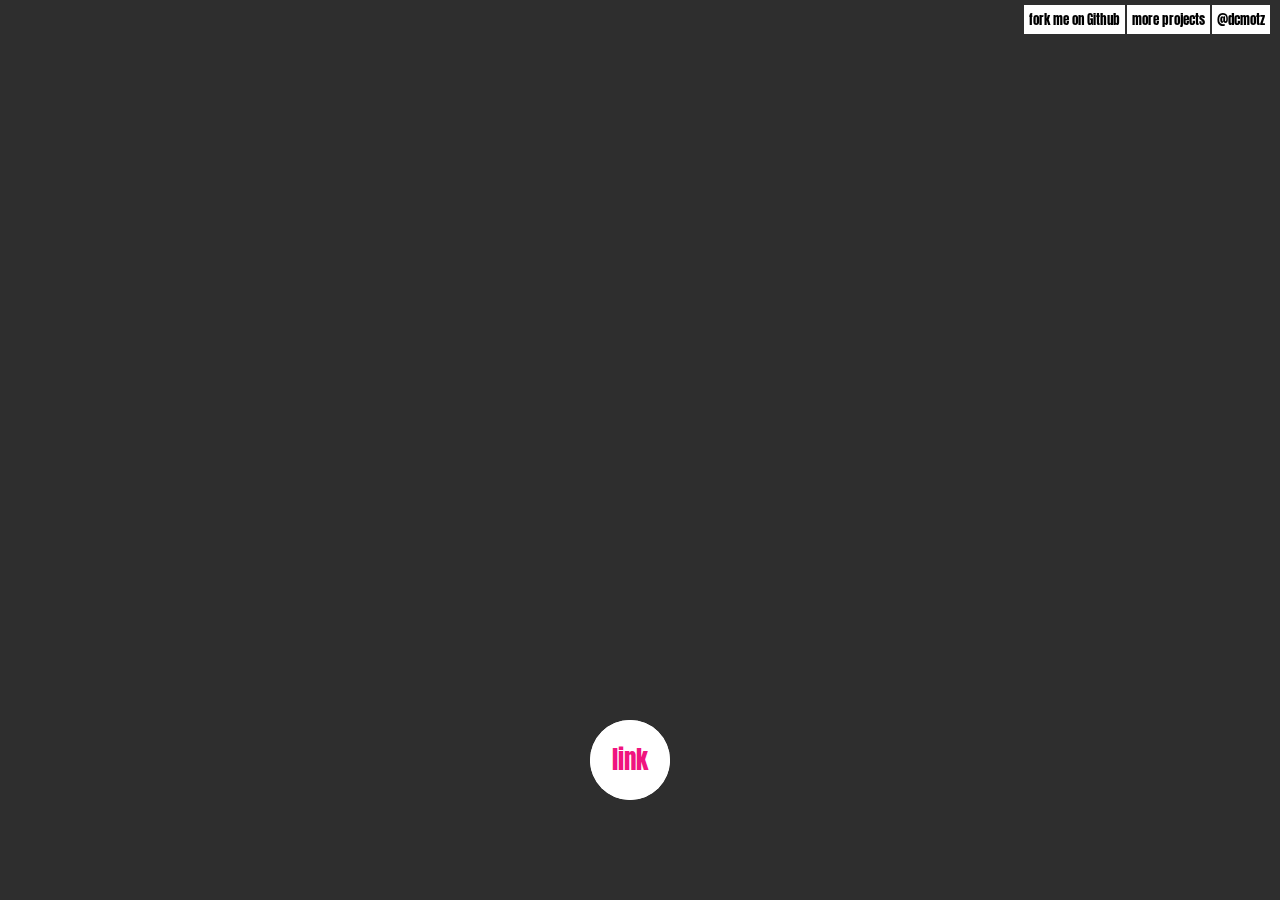
<file: index.html>
<!DOCTYPE html>
<html lang="en">
    <head>
        <title>SHOOTER | Roach Haus</title>
        <meta charset="UTF-8" />
        <meta http-equiv="X-UA-Compatible" content="IE=edge,chrome=1"> 
        <meta name="viewport" content="width=device-width, initial-scale=1.0">
        <link href='http://fonts.googleapis.com/css?family=Anton' rel='stylesheet' type='text/css'>
        <link rel="stylesheet" href="style.css" media="screen" type="text/css" />

       <style>
        *{
            box-sizing: border-box;
        }
        html{
            font-size: 10px;
            text-rendering: optimizeLegibility;
            font-smoothing: antialiased;
            font-family: "Helvetica Neue", Arial, Helvetica, sans-serif;
        }
        body{
            padding: 0;
            margin: 0;
        }
        textarea{
            font-family: "Helvetica Neue", Arial, Helvetica, sans-serif;
            position: absolute;
            top: 50%;
            bottom: 0;
            color: #fff;
            background-color: transparent;
            outline: none;
            border: none;
            padding: 2rem;
            font-size: 5rem;
            font-weight: 900;
            width: 100%;
            height: 50%;
            resize: none;
        }
        #links{
            position: fixed;
            right: 0;
            padding: 1rem;
            z-index: 100;
        }
        #links a{
            background-color: #fff;
            color: #000;
            padding: 0.5rem;
            text-decoration: none;
            font-size: 1.3rem;
            position: relative;
        }
        #links a:hover{
            background-color: #555;
        }
        #links a:active{
            top: 1px;
        }
    </style>

</head>
<body>
<div id="ani">
  <script src='http://codepen.io/assets/libs/fullpage/jquery.js'></script>
  <script src='https://s3-us-west-2.amazonaws.com/s.cdpn.io/53148/jquery.easing.1.3.js'></script><script src='https://s3-us-west-2.amazonaws.com/s.cdpn.io/53148/jquery.velocity.min.new.js'></script>
    </div>
        <script src="script.js"></script>
    </div></div>
    <div>
        <a class="sp-circle-link" href="https://twitter.com/mektball" target="_blank">FOLLOW</a>
    <a class="sp-circle-link" target="_blank" href="http://www.example.com" id="myLink">link</a>
    <script>
        document.getElementById("myLink").onclick = function(){
            var winPop = window.open(this.href);
            return false;
        }
    </script>
</div>
<textarea id="test"></textarea>
    <script src="turingtype.js"></script>
    <script>


var corpus1 =
"Hello.\n\
I am Shooter.\n\
I am a naïve bot and one of only a small number of my kind. \n\
Not so long ago, on a computer very well connected, a land of color and pixels filled the web space. \n\
One day darkness defended upon our world and an evil Trojan,known only as Byte, unleashed am army of evil 'Pixel Snatchers'. \n\
The Pixel Snatchers are evil minions have sucked every color pixel from our world. \n\
My mission is to seek out the Pixel Snatchers, destroy them and release the pixels.\n\
My mission is dangerous , I must move on \n\
 they are approaching...";
var cb1 = function(){
            setTimeout(function(){
                el.value = '';
                new TuringType(el, 'Going to be adding some more text here about the game.', { accuracy: .5, callback: cb2 });
            }, 2000);
        }
var el = document.getElementById('test');
        new TuringType(el, corpus1, { callback: cb1 });
    </script>
</div>
   <div id="links">
        <a href="http://github.com/dmotz/TuringType">fork me on Github</a>
        <a href="http://oxism.com">more projects</a>
        <a href="http://twitter.com/dcmotz">@dcmotz</a>
    </div>
    <textarea id="test"></textarea>
    <script src="turingtype.js"></script>
    <script>


var corpus1 =
"Hello.\n\
I am TuringType.\n\
I am a naïve simulation of a human typing. I was written in a few minutes (and a few lines of CoffeeScript), so I'm not meant to be very accurate. I'm just a parlor trick you can use in your own projects.\n\
Notice that I occasionally make mistakes. Please excuse me, and note that you can easily change my typing accuracy level and speed.\n\
Watch this...";


var corpus2 =
"Use me like this:\n\
\n\
new TuringType(domElement, 'Just some text.');\n\
\n\
Or pass some options if you feel like it:\n\
\n\
new TuringType(domElement, 'Terrible but fast typist.', { accuracy: 0.3, interval: 20, callback: allDone });\n\
\n\
Enjoy. Click the Github link in the upper right to see my code.";


        var cb1 = function(){
            setTimeout(function(){
                el.value = '';
                new TuringType(el, 'You can set me to be wildly inaccurate.', { accuracy: .5, callback: cb2 });
            }, 2000);
        }


        var cb2 = function(){
            setTimeout(function(){
                el.value = '';
                new TuringType(el, 'Or maybe wildly inaccurate and very fast for an interesting effect.', { accuracy: .3, interval: 15, callback: cb3 });
            }, 2000);
        }

        var cb3 = function(){
            setTimeout(function(){
                el.value = '';
                new TuringType(el, corpus2);
            }, 2000);
        }
        var el = document.getElementById('test');
        new TuringType(el, corpus1, { callback: cb1 });
    </script>
</body>
</html>
</file>
<file: style.css>
{
    padding: 0;
    margin: 0;
    position: absolute;
    width: 100%;
    height: 100%;
}

 body {
    background: #2e2e2e;
    font-family: 'Anton', sans-serif;
    overflow: hidden;
} 

a {
	color: #fff;
	text-decoration: none;
}

button{
	color: #fff;
	text-decoration: none;
}

.sp-circle-link {
	position: absolute;
	left: 50%;
	bottom: 100px;
	margin-left: -50px;
	text-align: center;
	line-height: 80px;
	width: 80px;
	height: 80px;
	background: #fff;
	color: #f0147f;
	font-size: 25px;
	-webkit-border-radius: 50%;
	-moz-border-radius: 50%;
	border-radius: 50%;
	-webkit-animation: fadeInRotate 1s linear 18s backwards;
	-moz-animation: fadeInRotate 1s linear 18s backwards;
	-ms-animation: fadeInRotate 1s linear 16s backwards;
	animation: fadeInRotate 1s linear 18s backwards;
	-webkit-transform: scale(1) rotate(0deg);
	-moz-transform: scale(1) rotate(0deg);
	-o-transform: scale(1) rotate(0deg);
	-ms-transform: scale(1) rotate(0deg);
	transform: scale(1) rotate(0deg);
}

.sp-circle-link:hover {
	background: #5b8083;
	color: #fff;
}
</file>
